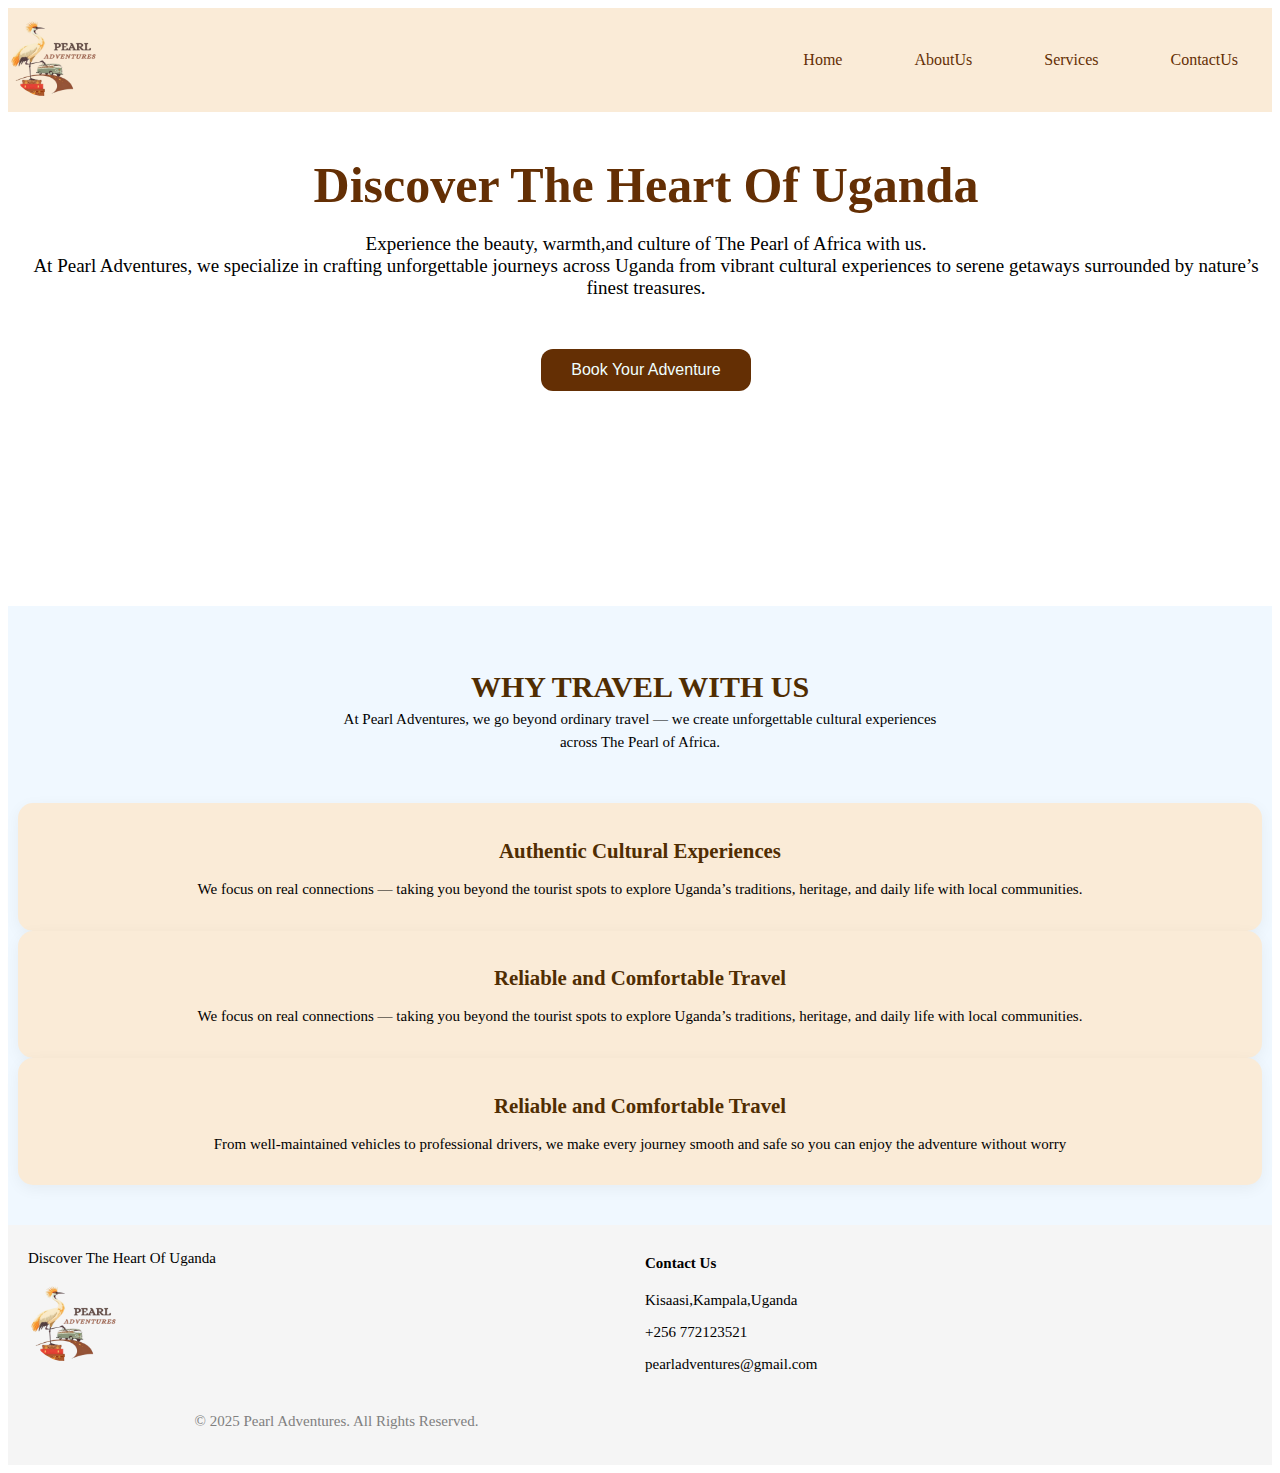
<file: index.html>
<!DOCTYPE html>
<html lang="en">
  <head>
    <meta charset="UTF-8" />
    <meta name="viewport" content="width=device-width, initial-scale=1.0" />
    <title>Pearl Adventures</title>

    <link rel="icon" type="images/x-icon" href="/images/logo3.png" />
    <!-- external style sheet -->
    <link rel="stylesheet" href="/styles/style.css" />
  </head>
  <body>
    
    <header>
      <nav>
        <a href="index.html">
          <img
            src="images/Pearl logo.png"
            alt="Company logo"
            width="90px"
            height="80px"
        /></a>
        <ul>
          <li><a href="/index.html">Home</a></li>
          <li><a href="/Aboutus.html">AboutUs</a></li>
          <li><a href="/services.html">Services</a></li>
          <li><a href="/contactus.html">ContactUs</a></li>
        </ul>
      </nav>
    </header>
    <!--hero section-->
    <section>
      <!-- grid container -->
      <div class="hero-section">
        <!-- column1 -->
        <div>
          <h1>Discover The Heart Of Uganda</h1>
          <p>
            Experience the beauty, warmth,and culture of The Pearl of Africa
            with us. <br />At Pearl Adventures, we specialize in crafting
            unforgettable journeys across Uganda from vibrant cultural
            experiences to serene getaways surrounded by nature’s finest
            treasures.
          </p>

          <button>Book Your Adventure</button>
        </div>
        <!-- column 2 -->
        <div class="hero-image"></div>
        <!-- <div id="overlay"></div> -->
      </div>
    </section>
    <!-- why choose Us -->
    <section>
      <div class="why-us">
        <h2>WHY TRAVEL WITH US</h2>
        <p class="start">
          At Pearl Adventures, we go beyond ordinary travel — we create
          unforgettable cultural experiences across The Pearl of Africa.
        </p>
        <div class="Why">
          <div class="whyone">
            <h3>Authentic Cultural Experiences</h3>
            <p>
              We focus on real connections — taking you beyond the tourist spots
              to explore Uganda’s traditions, heritage, and daily life with
              local communities.
            </p>
          </div>
          <div class="whyone">
            <h3>Reliable and Comfortable Travel</h3>
            <p>
              We focus on real connections — taking you beyond the tourist spots
              to explore Uganda’s traditions, heritage, and daily life with
              local communities.
            </p>
          </div>

          <div class="whyone">
            <h3>Reliable and Comfortable Travel</h3>
            <p>
              From well-maintained vehicles to professional drivers, we make
              every journey smooth and safe so you can enjoy the adventure
              without worry
            </p>
          </div>
        </div>
      </div>
    </section>
    <!-- this is a footer -->
    <footer class="footer">
      <div class="footer-container">
        <!-- company about -->
        <div class="company-about">
          <p>Discover The Heart Of Uganda</p>
          <a href="index.html">
            <img
              src="images/Pearl logo.png"
              alt="Company logo"
              width="90px"
              height="80px"
          /></a>
        </div>
        <!-- social media handles -->
        <!-- <div class="socal-media">
          <div class="socials">
        
      


        </div> -->
        <!-- contact-information -->
         <div class="ContactUs">
          <h4>Contact Us</h4>
      <p> Kisaasi,Kampala,Uganda</p>
      <p> +256 772123521</p>
      <p>pearladventures@gmail.com</p>
         </div>
         <div class="footer-bottom">
    <p>© 2025 Pearl Adventures. All Rights Reserved.</p>
  </div>
      </div>
    </footer>
  </body>
</html>
</file>
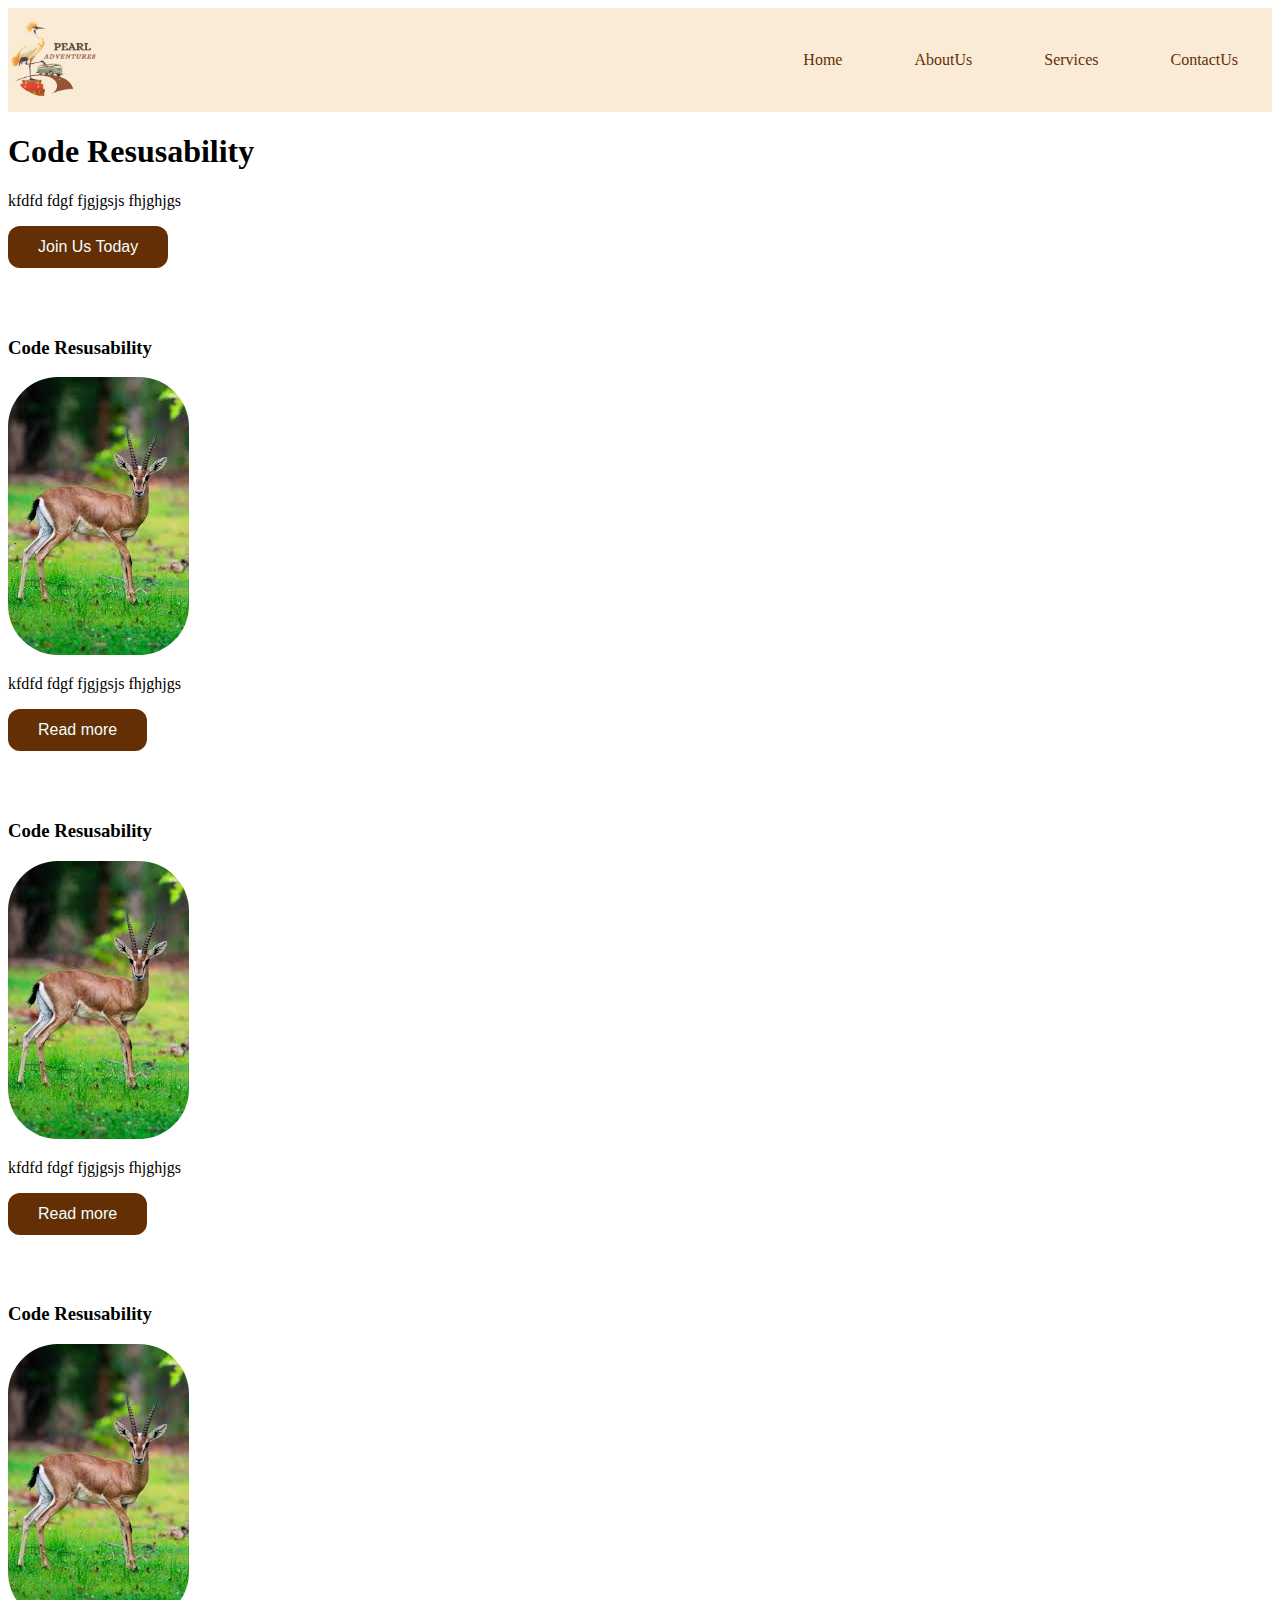
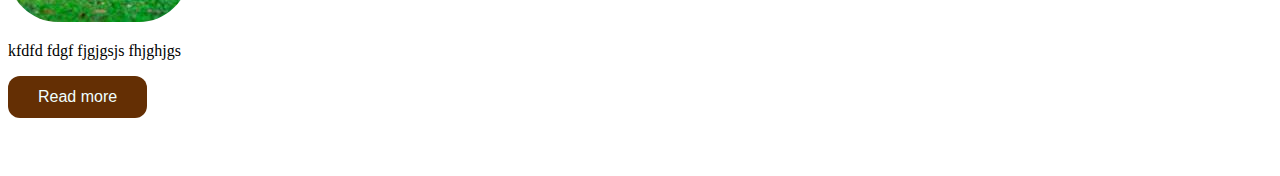
<file: consit.html>
<!DOCTYPE html>
<html lang="en">
  <head>
    <meta charset="UTF-8" />
    <meta name="viewport" content="width=device-width, initial-scale=1.0" />
    <title>Document</title>
    <!-- external style sheet -->
    <link rel="stylesheet" href="/styles/style.css" />
  </head>
  <body>
    <!-- nav bar -->
    <header>
      <nav>
        <a href="index.html">
          <img
            src="images/Pearl logo.png"
            alt="Company logo"
            width="90px"
            height="80px"
        /></a>
        <ul>
          <li><a href="/index.html">Home</a></li>
          <li><a href="/Aboutus.html">AboutUs</a></li>
          <li><a href="/services.html">Services</a></li>
          <li><a href="/contactus.html">ContactUs</a></li>
        </ul>
      </nav>
    </header>

    <!-- hero section -->
    <div class="hero-redo">
      <div>
        <h1>Code Resusability</h1>
        <p>kfdfd fdgf fjgjgsjs fhjghjgs</p>
        <button>Join Us Today</button>
      </div>
    </div>

    <div class="services">
      <div class="service-item-one">
        <h3>Code Resusability</h3>
        <img src="/images/antelope.jpeg" alt="" />
        <p>kfdfd fdgf fjgjgsjs fhjghjgs</p>
        <button>Read more</button>
      </div>

      <div>
        <h3>Code Resusability</h3>
        <img src="/images/antelope.jpeg" alt="" />
        <p>kfdfd fdgf fjgjgsjs fhjghjgs</p>
        <button>Read more</button>
      </div>
      <div>
        <h3>Code Resusability</h3>
        <img src="/images/antelope.jpeg" alt="" />
        <p>kfdfd fdgf fjgjgsjs fhjghjgs</p>
        <button>Read more</button>
      </div>
    </div>
  </body>
</html>
</file>
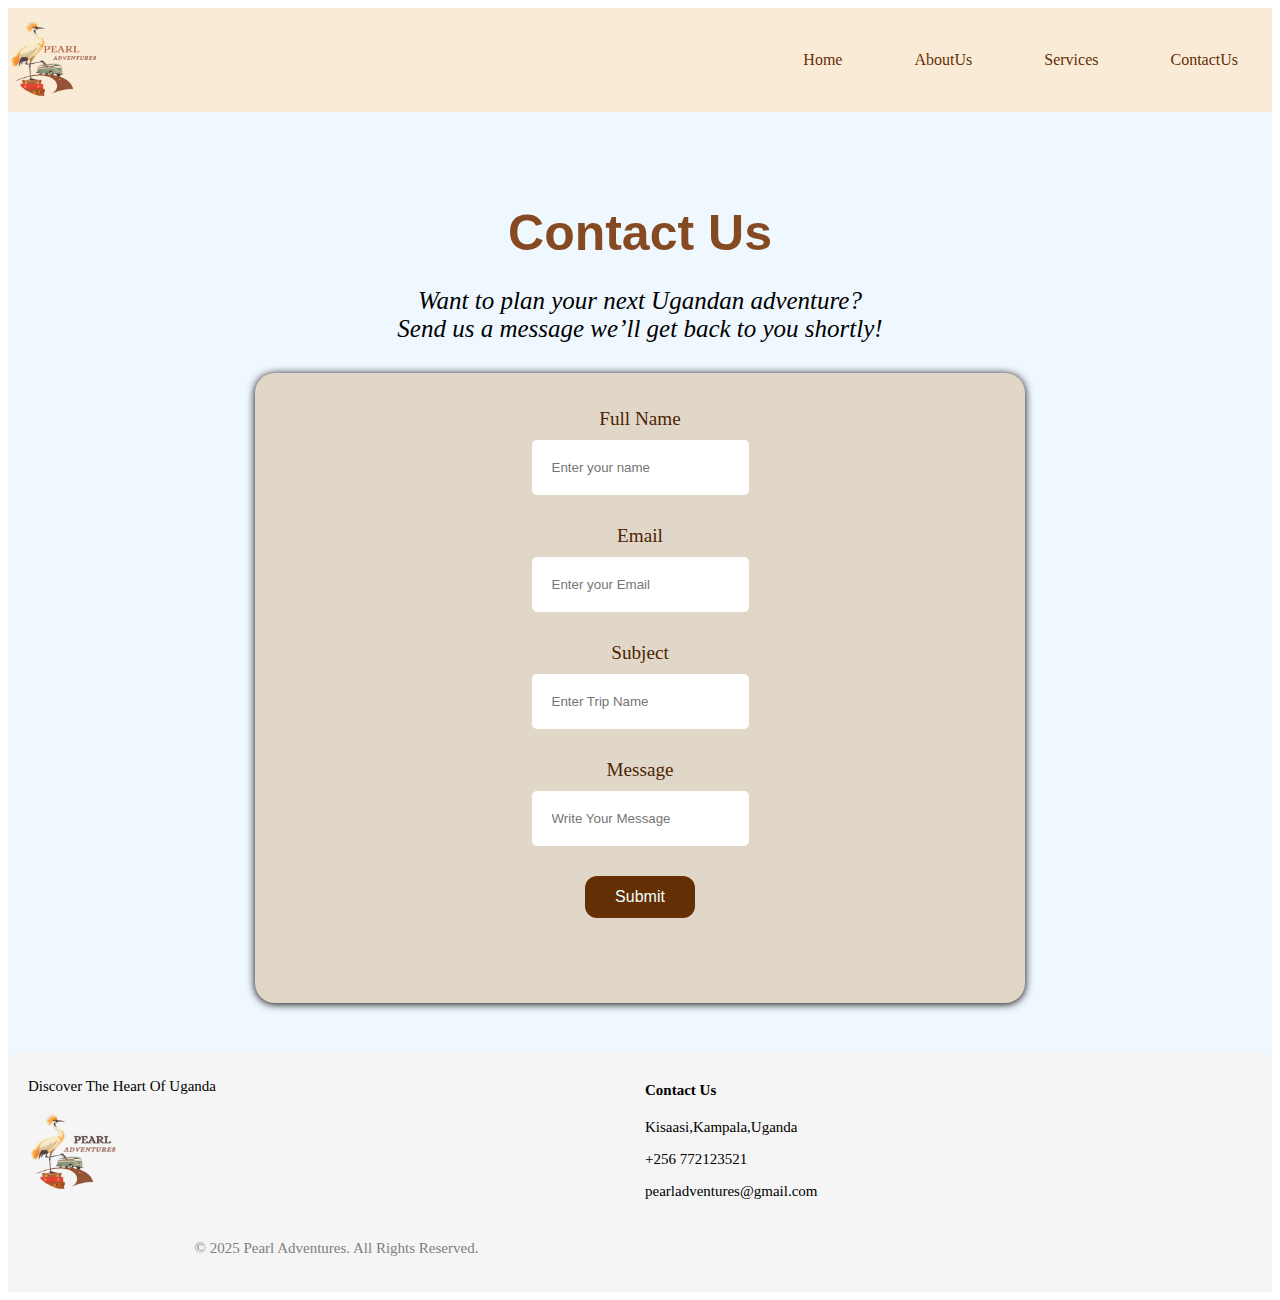
<file: contactus.html>
<!DOCTYPE html>
<html lang="en">
<head>
    <meta charset="UTF-8">
    <meta name="viewport" content="width=device-width, initial-scale=1.0">
<title>Pearl Adventures</title>

    <link rel="icon" type="images/x-icon" href="/images/logo3.png" />
    <!-- external style sheet -->
    <link rel="stylesheet" href="/styles/style.css" /></head>
<body>
    <header>
      <nav>
        <a href="index.html">
          <img src="images/logo3.png" alt="Company logo" width="90px" height="80px"
        /></a>
        <ul>
          <li><a href="/index.html">Home</a></li>
          <li><a href="/Aboutus.html">AboutUs</a></li>  
          <li><a href="/services.html">Services</a></li>
          <li><a href="/contactus.html">ContactUs</a></li>
        </ul>
      </nav>
    </header>
<!-- contactus section -->
<section class="contact">
  <div class="container">
    <h2>Contact Us</h2>
    <p>
       Want to plan your next Ugandan adventure?<br>
      Send us a message we’ll get back to you shortly!
    </p>

    <form action="#" method="post" class="contact-form">

       <div class="contact-group">
        <label for="name">Full Name</label>
        <input type="text" id="name" name="name" placeholder="Enter your name" required>
      </div>
<div class="contact-group">
        <label for="name">Email</label>
        <input type="text" id="Email" name="Email" placeholder="Enter your Email" required>
      </div>
      <div class="contact-group">
        <label for="name">Subject</label>
        <input type="text" id="Subject" name="Subject" placeholder="Enter Trip Name" required>
      </div>

<div class="contact-group">
        <label for="name">Message</label>
        <input type="text" id="" name="Message" placeholder="Write Your Message" required>
      </div>
      <button type="submit" class="submt-msg">Submit</button>
      
      </div>
    
    </form>
    <div class="contact-image"></div>
  </div>
</section>


    <footer class="footer">
      <div class="footer-container">
        <!-- company about -->
        <div class="company-about">
          <p>Discover The Heart Of Uganda</p>
          <a href="index.html">
            <img
              src="images/Pearl logo.png"
              alt="Company logo"
              width="90px"
              height="80px"
          /></a>
        </div>
        <!-- social media handles -->
        <!-- <div class="socal-media">
          <div class="socials">
        
      


        </div> -->
        <!-- contact-information -->
         <div class="ContactUs">
          <h4>Contact Us</h4>
      <p> Kisaasi,Kampala,Uganda</p>
      <p> +256 772123521</p>
      <p>pearladventures@gmail.com</p>
         </div>
         <div class="footer-bottom">
    <p>© 2025 Pearl Adventures. All Rights Reserved.</p>
  </div>
      </div>
    </footer>
</body>

</html>
</file>
<file: styles/style.css>
nav {
  display: flex;
  align-items: center;
  padding: 0%;
  margin: 0%;
  justify-content: space-between;
  background-color: rgb(250, 235, 215);
}
/* ul {
  flex: 1;
  text-align: right;
} */
ul li {
  list-style-type: none;
  display: inline-block;
  padding: 10px 20px;
  margin: 14px;
  position: relative;
}
a {
  text-decoration: none;
  text-align: left;
  align-items: center;
  font-size: 19px;
  color: rgb(100, 47, 4);
}
nav a {
  font-size: 16px;
  line-height: 1.5;
}
ul li a:hover {
  font-size: 150%;
  display: block;
}

.hero-section {
  /* background-color: rgb(250, 235, 215); */
  background:
  url(https://cdn.pixabay.com/photo/2020/03/17/18/37/moutain-4941506_1280.jpg);
  padding-top: 10px;
  padding-bottom: 15px;
  padding-left: 12px;
  text-align: center;
  /* height: 100px ;
  width: 100px; */
  /* display: grid;
  grid-template-columns: repeat(2, 1fr); */
}

.hero-section h1 {
  color: rgb(100, 47, 4);
  font-size: 50px;
  text-align: center;
  margin-bottom: 18px;
}
.hero-section p {
  color: black;
  font-size: 19px;
  text-align: center;
  margin-bottom: 50px;
}
button {
  background-color: rgb(100, 47, 4);
  color: azure;
  border: none;
  padding: 12px 30px;
  /* margin: auto; */
  border-radius: 12px;
  font-size: 16px;
  cursor: pointer;
  box-shadow: inset;
  margin-bottom: 50px;
}

.hero-image {
  height: 150px;
  opacity: 800%;
  background-position: center;
}
.why-us {
  background-color: aliceblue;
  text-align: center;
  padding: 40px 10px;
}
.why-us h2 {
  color: rgb(80, 45, 2);
  font-size: 30px;
  margin-bottom: 4px;
}
.why-us .start {
  display: grid;
  grid-template-columns: auto auto auto;
  max-width: 600px;
  margin: 0 auto 50px;
  color: black;
  font-size: 15px;
  line-height: 1.5;
}
.why {
  display: grid;
  grid-template-columns: repeat(auto-fit, minmax(280px, 1fr));
  gap: 30px;
  justify-content: center;
}
.whyone {
  background: rgb(250, 235, 215);
  border-radius: 15px;
  padding: 15px;
  box-shadow: 0 4px 15px rgba(0, 0, 0, 0.05);
}

.whyone p {
  color: black;
  font-size: 15px;
  line-height: 1.5;
}
.whyone h3 {
  color: rgb(80, 45, 2);
  font-size: 1.3rem;
  margin-bottom: 10px;
}

.footer {
  background-color: whitesmoke;
  color: rgb(180, 89, 33);
  align-items: center;
  padding-top: 0px;
  padding-bottom: 10px;
  padding-left: 10px;
  margin-top: 0;
}
.footer-container {
  display: grid;
  grid-template-columns: repeat(2, 1fr);
  padding: 10px;
}
.footer-bottom {
  padding-top: 10px;
  text-align: center;
  font-size: 15px;
  color: grey;
}
.company-about p {
  color: black;
  font-size: 15px;
}
.ContactUs {
  color: black;
  font-size: 15px;
}
.intro {
  background-color: aliceblue;
}
.contact {
  background: url(https://cdn.pixabay.com/photo/2017/07/15/16/21/water-2506944_1280.jpg);
  background-color: aliceblue;
  padding: 50px 20px;
  text-align: center;
}

.contact h2 {
  color: rgba(120, 51, 6, 0.886);
  font-size: 50px;
  font-family: "Lucida Sans", "Lucida Sans Regular", "Lucida Grande",
    "Lucida Sans Unicode", Geneva, Verdana, sans-serif;
  margin-bottom: 10px;
}
.contact p {
  color: black;
  font-size: 25px;
  font-style: italic;
  margin-bottom: 30px;
}
.contact-form {
  background: rgb(225, 215, 201);
  margin: 0 auto;
  padding: 35px;
  border-radius: 20px;
  box-shadow: 0 1px 8px;
  max-width: 700px;
  max-height: 700px;
}
.contact-group {
  text-align: center;
  margin-bottom: 30px;
  font-size: larger;
}
label {
  display: block;
  color: rgb(77, 36, 3);
  margin-bottom: 10px;
}
input,
textarea {
  padding: 20px;
  border-radius: 5px;
  color: rgb(29, 13, 2);
  border: 2px;
}
.About-section {
  display: grid;
  grid-template-columns: repeat(2, 1fr);
  background-color: rgb(77, 45, 5);
  padding: 0px;
}
.About-section h1 {
  font-size: 50px;
  color: white;
}
.About-section p {
  font-size: 30px;
  color: azure;
  font-style: oblique;
}
.history-section {
  display: grid;
  grid-template-columns: repeat(2, 1fr);
  background-color: rgb(248, 239, 231);
  padding-top: 20px;
}
.history-section h1 {
  font-size: 40px;
  color: rgb(11, 82, 143);
  text-align: center;
}
.history-section p {
  font-size: 17px;
  color: black;
  text-align: center;
  font-family: "Times New Roman", Times, serif;
}
.our-Mision {
  display: grid;
  grid-template-columns: repeat(2, 2fr);
  background-color: rgb(234, 234, 234);
  padding-bottom: 15px;
}
.our-Mision h2 {
  color: rgb(10, 72, 127);
  font-size: 35px;
}
.our-Mision p {
  color: black;
  font-size: 16px;
}
.services-section {
  background: url(https://cdn.pixabay.com/photo/2017/08/06/17/34/airplane-2594476_1280.jpg);
  padding-top: 35px;
  padding-bottom: 90px;
  padding-left: 12px;
  text-align: center;
}
.services-section h1 {
  color: white;
  font-size: 45px;

  
}
.services-section p {
  color: white;
  font-size: 22px;
}
.services-section button {
  padding-left: 50px;
}
.service-one {
  display: grid;
  grid-template-columns: repeat(2, 1fr);
  padding-top: 15px;
  background-color: rgb(250, 236, 212);
  padding-left: 15px;

}
.service-one h3 {
  font-size: 40px;
  font-family: "Gill Sans", "Gill Sans MT", Calibri, "Trebuchet MS", sans-serif;
  color: rgb(126, 60, 2);
}
.service-one p {
  font-size: 19px;
  color: black(126, 60, 2);
}

.service-two {
  display: grid;
  grid-template-columns: repeat(2, 1fr);
  padding-top: 20px;
  background-color: rgb(250, 236, 212);
  
}

.service-two h3 {
  font-size: 40px;
  font-family: "Gill Sans", "Gill Sans MT", Calibri, "Trebuchet MS", sans-serif;
  color: rgb(126, 60, 2);
}

.service-two p {
  font-size: 19px;
  color: black(126, 60, 2);
}
.service-three {
  display: grid;
  grid-template-columns: repeat(2, 1fr);
  padding-top: 25px;
  background-color: rgb(250, 236, 212);
  padding-left: 15px;
  
}

.service-three h3 {
  font-size: 40px;
  font-family: "Gill Sans", "Gill Sans MT", Calibri, "Trebuchet MS", sans-serif;
  color: rgb(126, 60, 2);
}
.service-three p {
  font-size: 19px;
  color: black(126, 60, 2);
}

.destinations {
  background-color: aliceblue;
  padding: 70px 30px;
  text-align: center;
}
.destinations h2 {
  font-size: 35px;
  color: rgb(129, 60, 3);
  margin-bottom: 10px;
}
.destinations .note {
  color: black;
  font-size: 18px;
}
.images {
  display: grid;
  grid-template-columns: repeat(auto-fit, minmax(280px, 1fr));
  justify-content: center;
  align-items: start;
  padding-left: 1;
}

 /* .hero-redo {
  display: grid;
  grid-template-columns: auto;
  background-color: rgb(214, 182, 101);
  text-align: center;
} */

/* .services {
  display: grid;
  grid-template-columns: auto auto auto;
  background-color: rgb(249, 247, 247);
  padding-left: 50px;
  margin-top: 50px;
  column-gap: 20px ;

} */

img{
  border-radius: 50px;
 
  
}
 /* .service-item-one{
  background-color: greenyellow;
  padding: 10px;
  border: 2px solid black;
  box-shadow: black;
  border-radius: 20px;
  }  */
</file>
